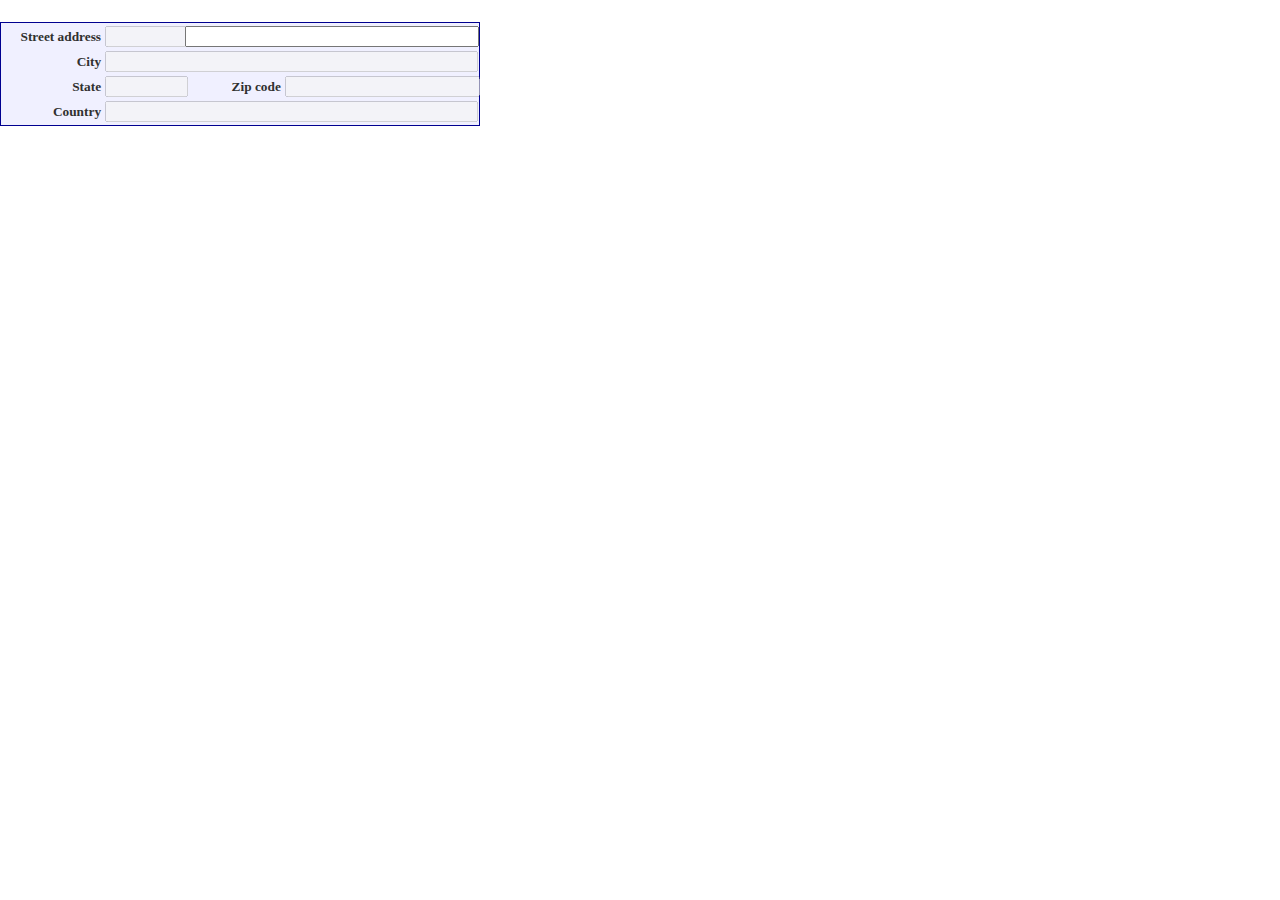
<file: Autocomplete.html>
<!DOCTYPE html>
<html>
  <head>
    <title>Place Autocomplete Address Form</title>
    <meta name="viewport" content="initial-scale=1.0, user-scalable=no">
    <meta charset="utf-8">
    <script src="js/countryIso2to2.js"></script>
    <style>
      /* Always set the map height explicitly to define the size of the div
       * element that contains the map. */
      #map {
        height: 100%;
      }
      /* Optional: Makes the sample page fill the window. */
      html, body {
        height: 100%;
        margin: 0;
        padding: 0;
      }
    </style>
    <link type="text/css" rel="stylesheet" href="https://fonts.googleapis.com/css?family=Roboto:300,400,500">
    <style>
      #locationField, #controls {
        position: relative;
        width: 480px;
      }
      #autocomplete {
        position: absolute;
        top: 0px;
        left: 0px;
        width: 99%;
      }
      .label {
        text-align: right;
        font-weight: bold;
        width: 100px;
        color: #303030;
      }
      #address {
        border: 1px solid #000090;
        background-color: #f0f0ff;
        width: 480px;
        padding-right: 2px;
      }
      #address td {
        font-size: 10pt;
      }
      .field {
        width: 99%;
      }
      .slimField {
        width: 80px;
      }
      .wideField {
        width: 200px;
      }
      #locationField {
        height: 20px;
        margin-bottom: 2px;
      }
    </style>
  </head>

  <body>
    <div id="locationField">
      <!-- <input id="autocomplete" placeholder="Enter your address"
             onFocus="geolocate()" type="text"> -->
    </div>

    <table id="address">
      <tr>
        <td class="label">Street address</td>
        <td class="slimField"><input class="field street_number" id="street_number"
              disabled="false"></td>
        <td class="wideField" colspan="2"><input class="field route premise" id="main_filed" ></td>
      </tr>
      <tr>
        <td class="label">City</td>
        <!-- Note: Selection of address components in this example is typical.
             You may need to adjust it for the locations relevant to your app. See
             https://developers.google.com/maps/documentation/javascript/examples/places-autocomplete-addressform
        -->
        <td class="wideField" colspan="3"><input class="field locality postal_town administrative_area_level_2" id="locality"
              disabled="true"></td>
      </tr>
      <tr>
        <td class="label">State</td>
        <td class="slimField"><input class="field administrative_area_level_1"
              id="administrative_area_level_1" disabled="true"></td>
        <td class="label">Zip code</td>
        <td class="wideField"><input class="field postal_code" id="postal_code"
              disabled="true"></td>
      </tr>
      <tr>
        <td class="label">Country</td>
        <td class="wideField" colspan="3"><input class="field country"
              id="country" disabled="true"></td>
      </tr>
    </table>

    <script>
      var apiKey= "AIzaSyDCrwVnQQRU3KAbvkSAFzSRLxpymNFBpiA";
    </script>
    <script src="js/ws-google-place-api_1.0.0.js"></script>
  </body>
</html>
</file>
